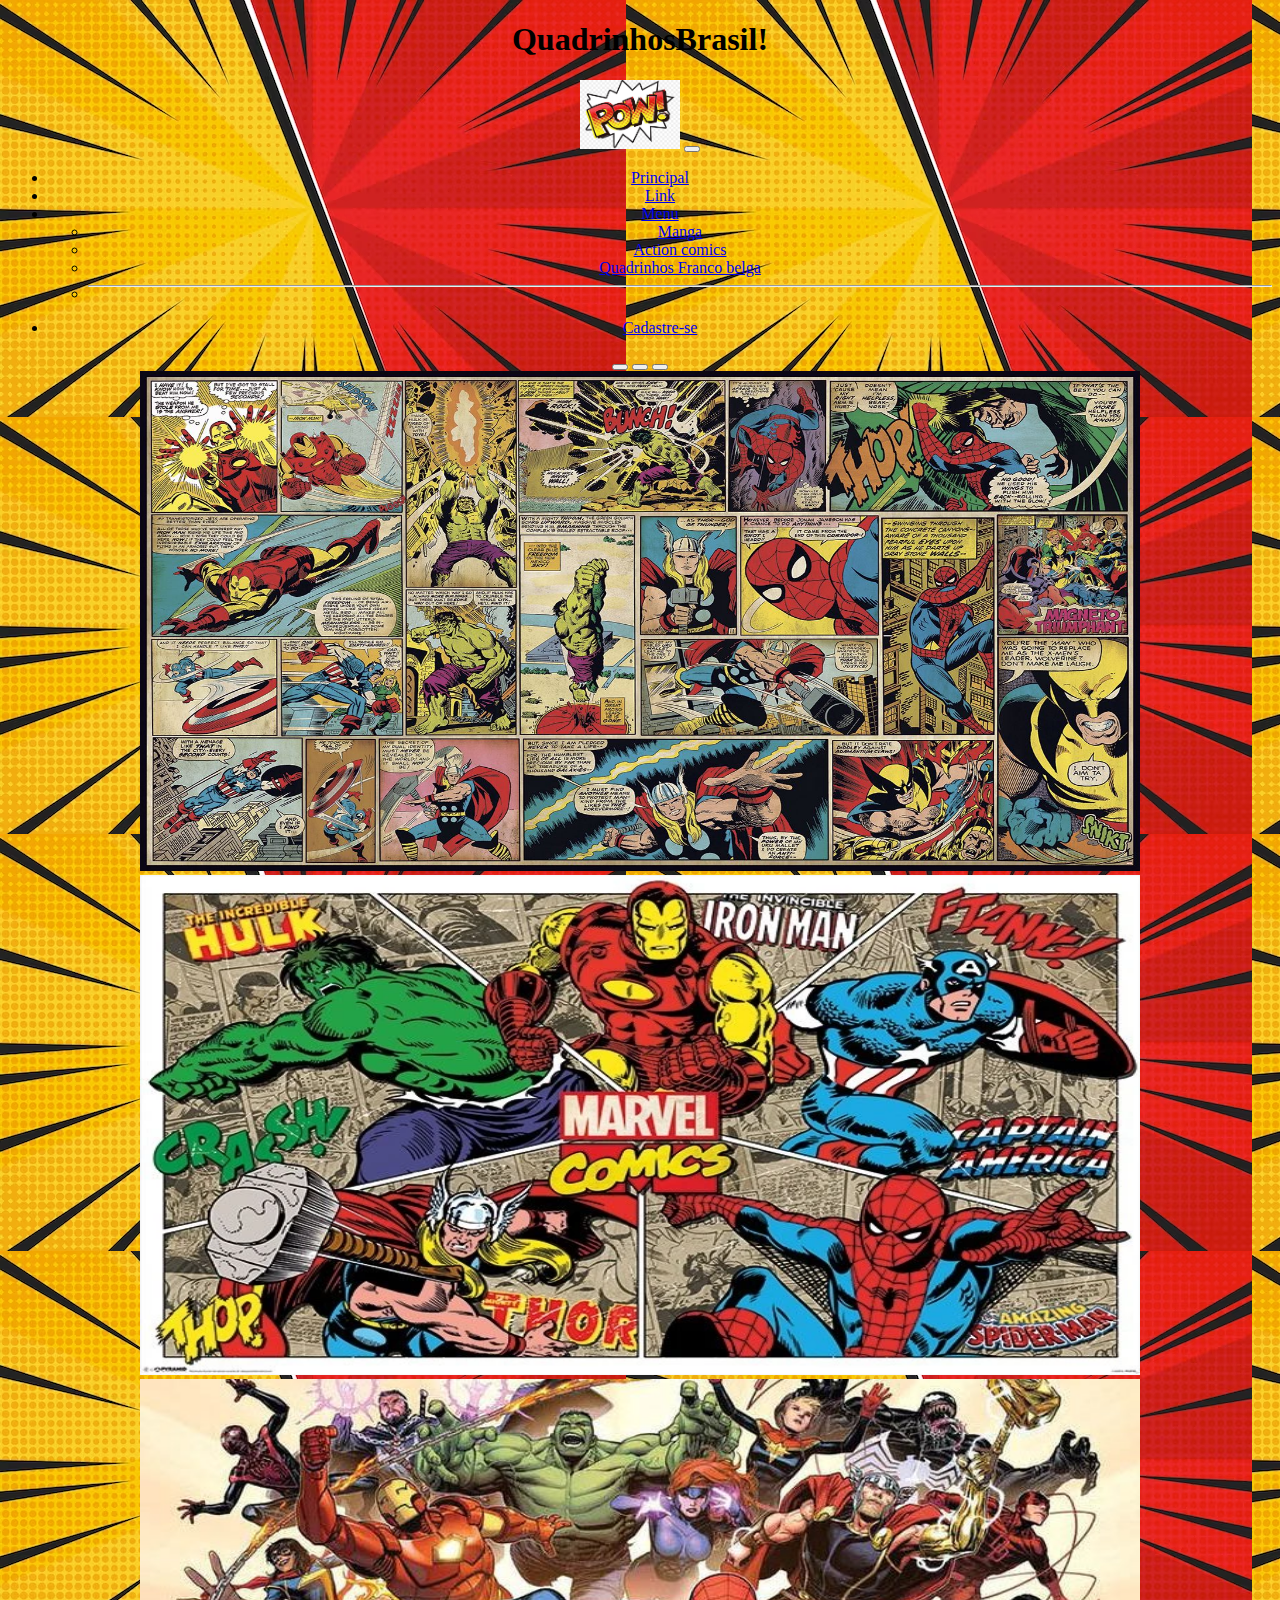
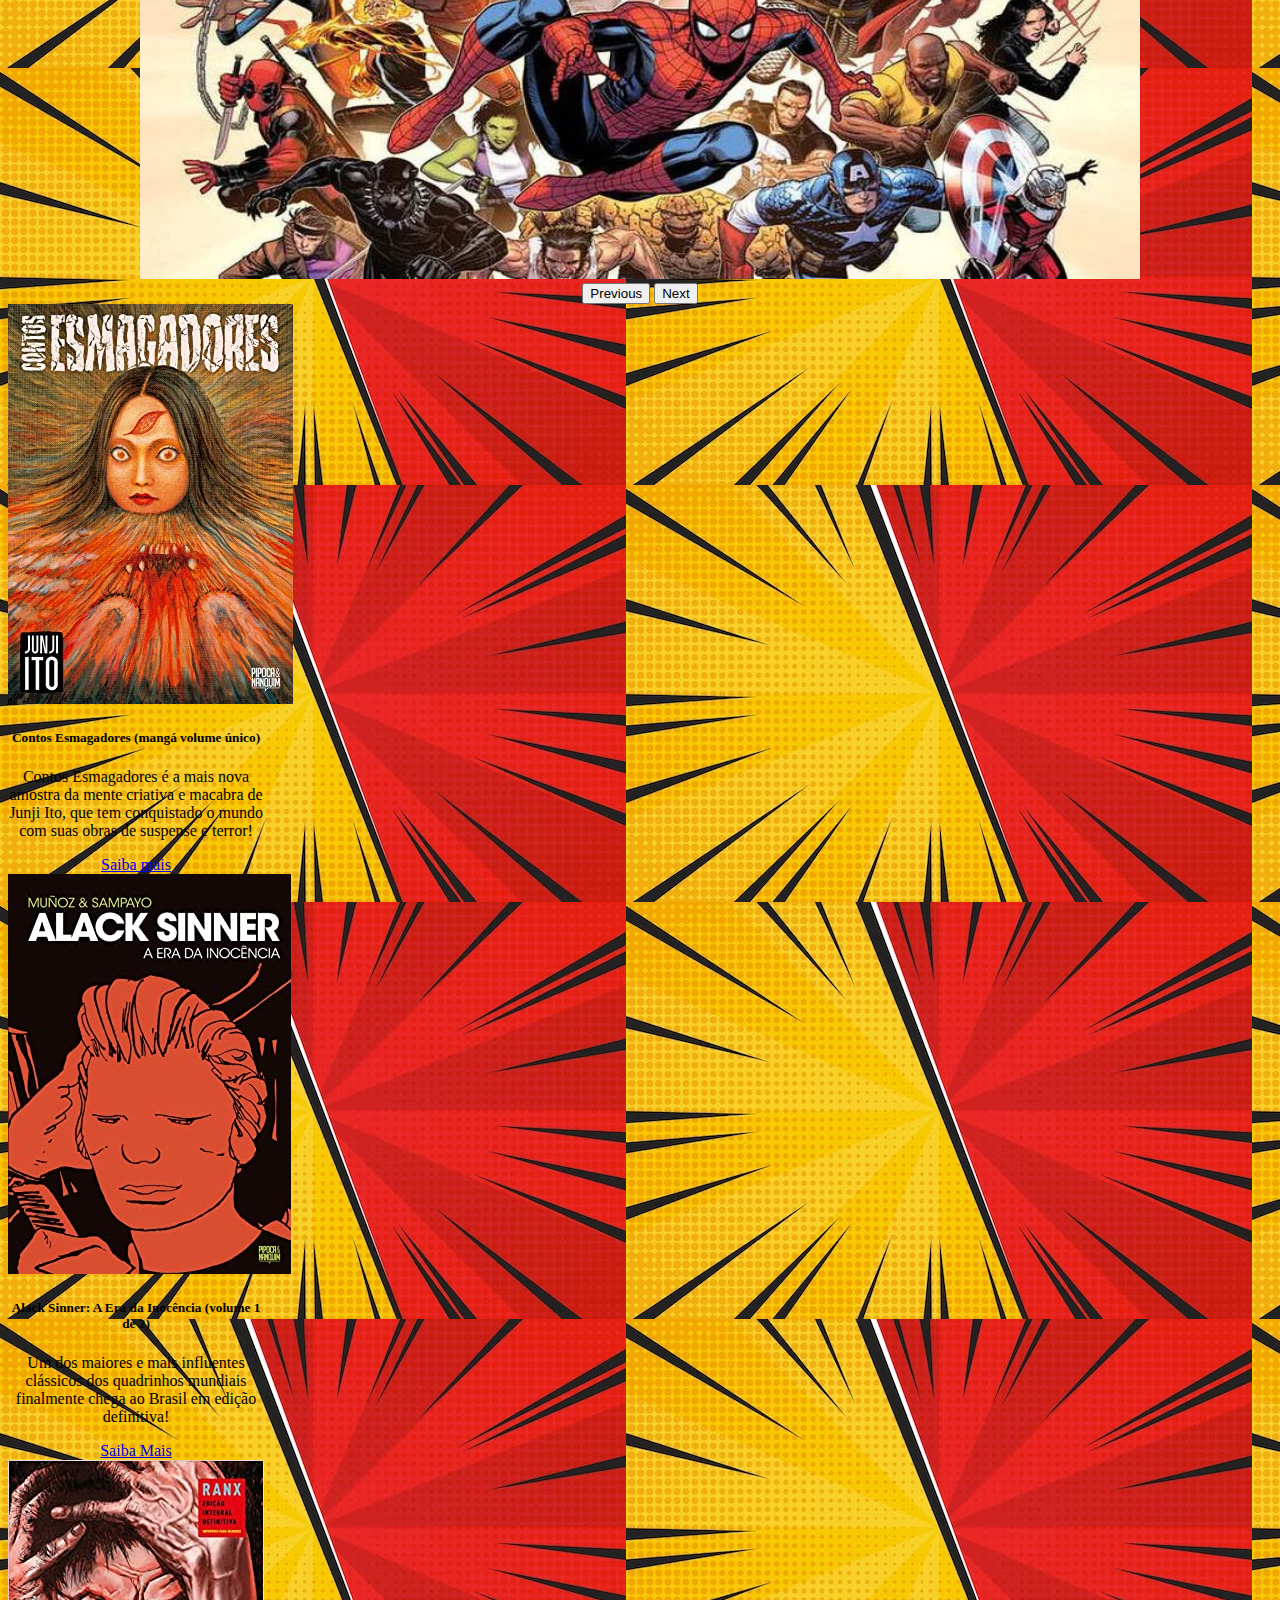
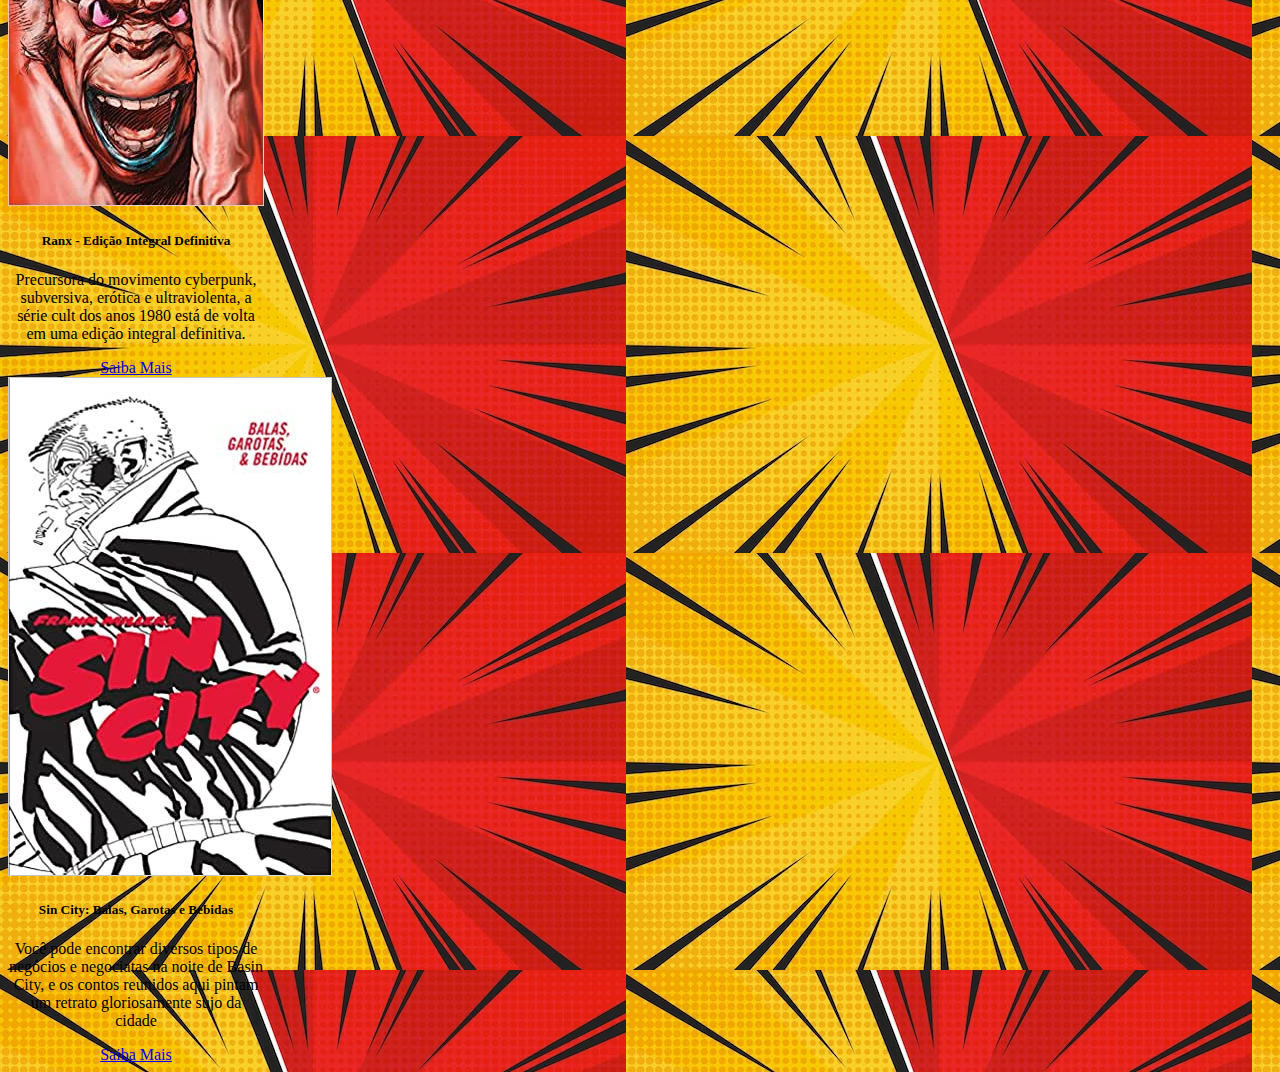
<file: index.html>
<!doctype html>
<html lang="pt-BR">

<head>
    <meta charset="utf-8">
    <meta name="viewport" content="width=device-width, initial-scale=1">
    <title>QuadrinhosBrasil</title>
    <link href="https://cdn.jsdelivr.net/npm/bootstrap@5.3.0-alpha3/dist/css/bootstrap.min.css" rel="stylesheet"
        integrity="sha384-KK94CHFLLe+nY2dmCWGMq91rCGa5gtU4mk92HdvYe+M/SXH301p5ILy+dN9+nJOZ" crossorigin="anonymous">
    <link rel="stylesheet" href="style.css">
</head>

<body class="bg-black" class="d-flex justify-content-center" >
    <h1>QuadrinhosBrasil!</h1>
    <script src="https://cdn.jsdelivr.net/npm/bootstrap@5.3.0-alpha3/dist/js/bootstrap.bundle.min.js"
        integrity="sha384-ENjdO4Dr2bkBIFxQpeoTz1HIcje39Wm4jDKdf19U8gI4ddQ3GYNS7NTKfAdVQSZe" crossorigin="anonymous">
    </script>


<header class="d-flex justify-content-center" >
    <nav class="navbar navbar-expand-lg bg-body-tertiary" class=" bg-dark" >
        <div class="container-fluid">
            <a class="navbar-brand" href="#"><img src="logo.jpg" alt="" width="100px"></a>
            <button class="navbar-toggler" type="button" data-bs-toggle="collapse"
                data-bs-target="#navbarSupportedContent" aria-controls="navbarSupportedContent" aria-expanded="false"
                aria-label="Toggle navigation">
                <span class="navbar-toggler-icon"></span>
            </button>
            <div class="collapse navbar-collapse" id="navbarSupportedContent">
                <ul class="navbar-nav me-auto mb-2 mb-lg-0">
                    <li class="nav-item">
                        <a class="nav-link active" aria-current="page" href="#">Principal</a>
                    </li>
                    <li class="nav-item">
                        <a class="nav-link" href="#">Link</a>
                    </li>
                    <li class="nav-item dropdown">
                        <a class="nav-link dropdown-toggle" href="#" role="button" data-bs-toggle="dropdown"
                            aria-expanded="false">
                            Menu
                        </a>
                        <ul class="dropdown-menu">
                            <li><a class="dropdown-item" href="#">Manga</a></li>
                            <li><a class="dropdown-item" href="#">Action comics</a></li>
                            <li><a class="dropdown-item" href="#">Quadrinhos Franco belga</a></li>
                            <li>
                                <hr class="dropdown-divider">
                            </li>
                           
                        </ul>
                    </li>
                    
                   
                </ul>

                <ul class="navbar-nav ">
                  <li class="nav-item align-self-end">
                    <a class="nav-link" href="cadastro.html">Cadastre-se</a>
                  </li>
                </ul>
            </div>
        </div>
    </nav>
</header>



<main class="container texte text-center">
   
    <section class="container texte text-center">
        <div id="carouselExampleIndicators" class="carousel slide"  >
            <div class="carousel-indicators">
              <button type="button" data-bs-target="#carouselExampleIndicators" data-bs-slide-to="0" class="active" aria-current="true" aria-label="Slide 1"></button>
              <button type="button" data-bs-target="#carouselExampleIndicators" data-bs-slide-to="1" aria-label="Slide 2"></button>
              <button type="button" data-bs-target="#carouselExampleIndicators" data-bs-slide-to="2" aria-label="Slide 3"></button>
            </div>
            <div class="carousel-inner">
              <div class="carousel-item active">
                <img src="marvel.jpg" class="d-block w-80" alt="...">
              </div>
              <div class="carousel-item">
                <img src="marvel1.webp" class="d-block w-80" alt="...">
              </div>
              <div class="carousel-item">
                <img src="marvel3.jpg" class="d-block w-80" alt="...">
              </div>
            </div>
            <button class="carousel-control-prev" type="button" data-bs-target="#carouselExampleIndicators" data-bs-slide="prev">
              <span class="carousel-control-prev-icon" aria-hidden="true"></span>
              <span class="visually-hidden">Previous</span>
            </button>
            <button class="carousel-control-next" type="button" data-bs-target="#carouselExampleIndicators" data-bs-slide="next">
              <span class="carousel-control-next-icon" aria-hidden="true"></span>
              <span class="visually-hidden">Next</span>
            </button>
          </div>
    </section class="container  texte-center">
        <section class="d-flex">
            <div class="card" style="width: 16rem;">
                <img src="contos esmagadores.jpg" class="card-img-top" alt="...">
                <div class="card-body">
                    <h5 class="card-title text-bg-danger">Contos Esmagadores (mangá volume único)</h5>
                    <p class="card-text">Contos Esmagadores é a mais nova amostra da mente criativa e macabra de Junji Ito, que
                        tem conquistado o mundo com suas obras de suspense e terror!</p>
                    <a href="#" class="btn btn-primary">Saiba mais</a>
                </div>
                
            </div>
        
            <div class="card" style="width: 16rem;">
                <img src="alacksinder.jpg" class="card-img-top" alt="...">
                <div class="card-body">
                    <h5 class="card-title text-bg-danger">Alack Sinner: A Era da Inocência (volume 1 de 2)</h5>
                    <p class="card-text">Um dos maiores e mais influentes clássicos dos quadrinhos mundiais finalmente chega ao Brasil em edição definitiva!</p>
                    <a href="#" class="btn btn-primary">Saiba Mais</a>
                </div>
                
            </div>
        
            <div class="card" style="width: 16rem;">
                <img src="Ranx.jpg" class="card-img-top" alt="...">
                <div class="card-body">
                    <h5 class="card-title bg-danger">Ranx - Edição Integral Definitiva</h5>
                    <p class="card-text">Precursora do movimento cyberpunk, subversiva, erótica e ultraviolenta, a série cult dos anos 1980 está de volta em uma edição integral definitiva.</p>
                    <a href="#" class="btn btn-primary">Saiba Mais</a>
                </div>
                
            </div>
        
            <div class="card" style="width: 16rem;">
                <img src="Sin city.jpg" class="card-img-top" alt="...">
                <div class="card-body">
                    <h5 class="card-title bg-danger">Sin City: Balas, Garotas e Bebidas</h5>
                    <p class="card-text">Você pode encontrar diversos tipos de negócios e negociatas na noite de Basin City, e os contos reunidos aqui pintam um retrato gloriosamente sujo da cidade</p>
                    <a href="#" class="btn btn-primary">Saiba Mais</a>
                </div>
                
            </div>
        </section>
   
   
    

</main>
</body>


<footer>

</footer>

</html>
</file>
<file: style.css>
.h1{
    color: rgb(226, 19, 19);
}
.section{
    text-align: center;
}
.img{
    width: 50px;
}
.section{
    text-align: center;
}
.d-block{
    text-align: center;
    width: 1000px;
    height: 500px;
}
.main{
    text-align: center;
}
body{
    background-image: url("fundo.avif");
    text-align: center;
    color: rgb(0, 0, 0);
    animation: bgimage 10s infinite;
}
@keyframes bgimage{
    0%{
        background-image: url('dcmarvel.gif');       
    }
    50%{
        background-image: url('superman.gif');
    }
    100%{
        background-image: url('marvel3.jpg'); 
    }

}
</file>
